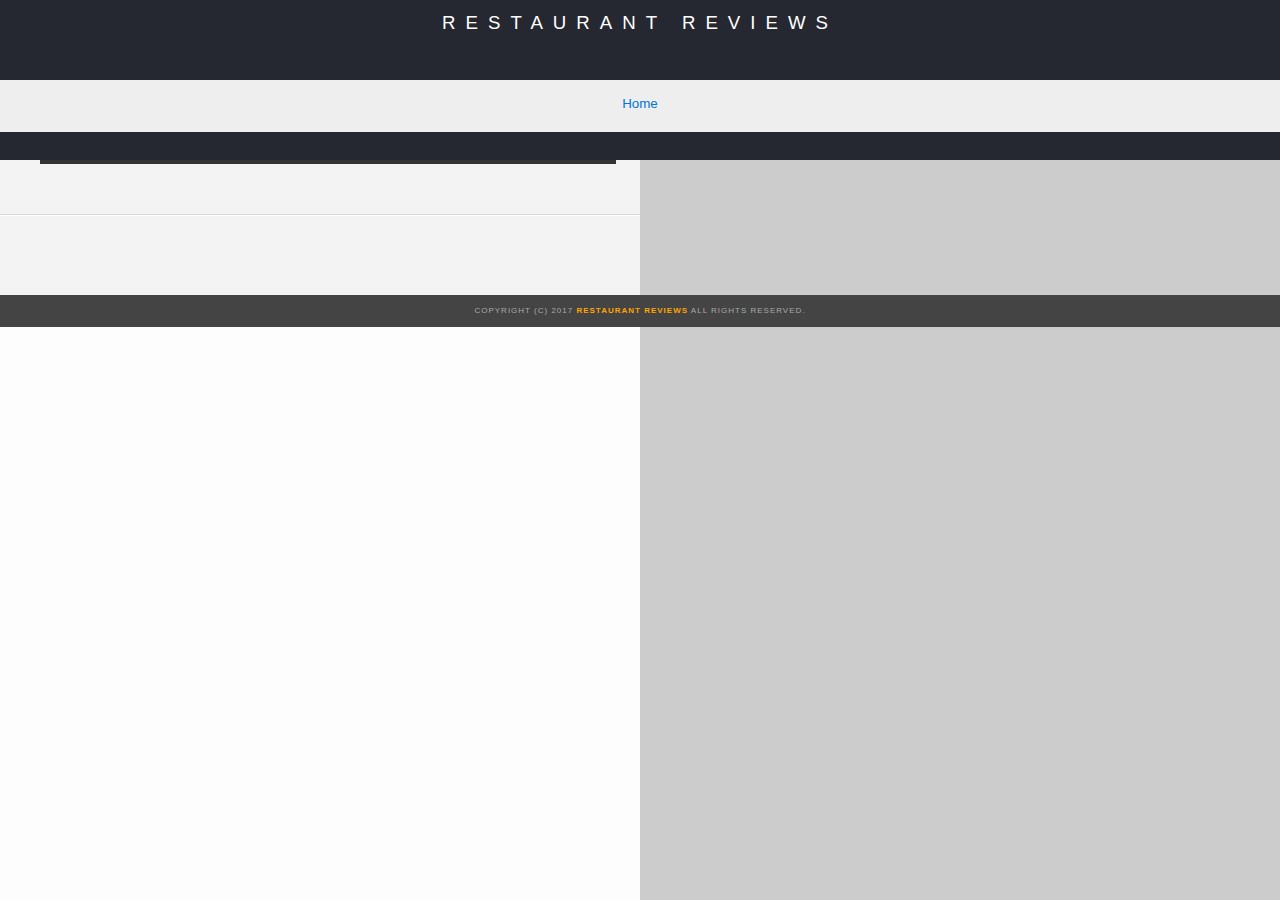
<file: restaurant.html>
<!DOCTYPE html>
<html>

<head>
  <meta name="viewport" content="width=device-width, initial-scale=1">
  <!-- Normalize.css for better cross-browser consistency -->
  <link rel="stylesheet" src="//normalize-css.googlecode.com/svn/trunk/normalize.css" />
  <!-- Main CSS file -->
  <link rel="stylesheet" href="css/styles.css" type="text/css">
  <title>Restaurant Info</title>
</head>

<body class="inside">
  <!-- Beginning header -->
  <header>
    <!-- Beginning nav -->
    <nav>
      <h1><a href="/">Restaurant Reviews</a></h1>
    </nav>
    <!-- Beginning breadcrumb -->
    <nav aria-label="Breadcrumb">
      <ul id="breadcrumb" >
        <li><a href="/">Home</a></li>
      </ul>
    </nav>
    <!-- End breadcrumb -->
    <!-- End nav -->
  </header>
  <!-- End header -->

  <!-- Beginning main -->
  <main id="maincontent">
    <!-- Beginning map -->
    <section id="map-container">
      <div id="map" role="application"></div>
    </section>
    <!-- End map -->
    <!-- Beginning restaurant -->
    <section id="restaurant-container">
      <h2 id="restaurant-name"></h2>
      <picture id="restaurant-pic"></picture>
      <!-- <img id="restaurant-img"> -->
      <p id="restaurant-cuisine"></p>
      <p id="restaurant-address"></p>
      <table id="restaurant-hours"></table>
    </section>
    <!-- end restaurant -->
    <!-- Beginning reviews -->
    <section id="reviews-container">
      <ul id="reviews-list"></ul>
    </section>
    <!-- End reviews -->
  </main>
  <!-- End main -->

  <!-- Beginning footer -->
  <footer id="footer">
    Copyright (c) 2017 <a href="/"><strong>Restaurant Reviews</strong></a> All Rights Reserved.
  </footer>
  <!-- End footer -->

  <!-- Beginning scripts -->
  <!-- Database helpers -->
  <script type="text/javascript" src="js/dbhelper.js"></script>
  <!-- Main javascript file -->
  <script type="text/javascript" src="js/restaurant_info.js"></script>
  <!-- Google Maps -->
  <script async defer src="https://maps.googleapis.com/maps/api/js?libraries=places&callback=initMap"></script>
  <!-- End scripts -->

</body>

</html>
</file>
<file: css/styles.css>
@charset "utf-8";
/* CSS Document */

body,td,th,p{
	font-family: Arial, Helvetica, sans-serif;
	font-size: 10pt;
	color: #333;
	line-height: 1.5;
}
body {
	background-color: #fdfdfd;
	margin: 0;
	position:relative;
}
ul, li {
	font-family: Arial, Helvetica, sans-serif;
	font-size: 10pt;
	color: #333;
}
a {
	color: orange;
	text-decoration: none;
}
a:hover, a:focus {
	color: #3397db;
	text-decoration: none;
}
a img{
	border: none 0px #fff;
}
h1, h2, h3, h4, h5, h6 {
  font-family: Arial, Helvetica, sans-serif;
  margin: 0 0 20px;
}
article, aside, canvas, details, figcaption, figure, footer, header, hgroup, menu, nav, section {
	display: block;
}
#maincontent {
  background-color: #f3f3f3;
  min-height: 100%;
}
#footer {
  background-color: #444;
  color: #aaa;
  font-size: 0.5rem;
  letter-spacing: 1px;
  padding: 10px;
  text-align: center;
  text-transform: uppercase;
}
/* ====================== Navigation ====================== */
nav {
  width: 100%;
  height: 80px;
  background-color: #252831;
  text-align:center;
}
nav h1 {
  margin: auto;
}
nav h1 a {
  color: #fff;
  font-size: 14pt;
  font-weight: 200;
  letter-spacing: 10px;
  text-transform: uppercase;
}
#breadcrumb {
    padding: 10px 40px 16px;
    list-style: none;
    background-color: #eee;
    font-size: 17px;
    margin: 0;
}

/* Display list items side by side */
#breadcrumb li {
    display: inline;
}

/* Add a slash symbol (/) before/behind each list item */
#breadcrumb li+li:before {
    padding: 8px;
    color: black;
    content: "/\00a0";
}

/* Add a color to all links inside the list */
#breadcrumb li a {
    color: #0275d8;
    text-decoration: none;
}

/* Add a color on mouse-over */
#breadcrumb li a:hover {
    color: #01447e;
    text-decoration: underline;
}
/* ====================== Map ====================== */
#map {
  height: 400px;
  width: 100%;
  background-color: #ccc;
}
/* ====================== Restaurant Filtering ====================== */
.filter-options {
  width: 100%;
  height: 50px;
  background-color: #3397DB;
  align-items: center;
}
.filter-options h2 {
  color: white;
  font-size: 1rem;
  font-weight: normal;
  line-height: 1;
  margin: 0 20px;
  display: inline;
}
.filter-options select {
  background-color: white;
  border: 1px solid #fff;
  font-family: Arial,sans-serif;
  font-size: 11pt;
  height: 35px;
  letter-spacing: 0;
  margin: 10px;
  padding: 0 10px;
  width: 200px;
}

/* ====================== Restaurant Listing ====================== */
#restaurants-list {
  background-color: #f3f3f3;
  list-style: outside none none;
  margin: 0;
  padding: 30px 15px 60px;
  text-align: center;
  display: flex;
  flex-wrap: wrap;
  justify-content: space-around;
}
#restaurants-list li {
  background-color: #fff;
  border: 2px solid #ccc;
  font-family: Arial,sans-serif;
  margin: 15px;
  min-height: 380px;
  padding: 0 30px 25px;
  text-align: left;
  width: 270px;
}
#restaurants-list .restaurant-img {
  background-color: #ccc;
  display: block;
  margin: 0;
  max-width: 100%;
  min-height: 248px;
  min-width: 100%;
}
#restaurants-list li h1 {
  color: #f18200;
  font-family: Arial,sans-serif;
  font-size: 14pt;
  font-weight: 200;
  letter-spacing: 0;
  line-height: 1.3;
  margin: 20px 0 10px;
  text-transform: uppercase;
}
#restaurants-list p {
  margin: 0;
  font-size: 11pt;
}
#restaurants-list li a {
  background-color: orange;
  border-bottom: 3px solid #eee;
  color: #fff;
  display: inline-block;
  font-size: 10pt;
  margin: 15px 0 0;
  padding: 8px 30px 10px;
  text-align: center;
  text-decoration: none;
  text-transform: uppercase;
}

/* ====================== Restaurant Details ====================== */
.inside header {
  position: fixed;
  top: 0;
  width: 100%;
  z-index: 1000;
}
.inside #map-container {
  background: blue none repeat scroll 0 0;
  height: 87%;
  position: fixed;
  right: 0;
  top: 80px;
  width: 50%;
}
.inside #map {
  background-color: #ccc;
  height: 100%;
  width: 100%;
}
.inside #footer {
  bottom: 0;
  position: absolute;
  width: calc(100% - 20px);
}
#restaurant-name {
  color: #f18200;
  font-family: Arial,sans-serif;
  font-size: 1.5rem;
  font-weight: 300;
  letter-spacing: 0;
  margin: 3% 3% 3%;
  text-transform: uppercase;
  line-height: 1.1;
}
#restaurant-img {
	width: 90%;
}
#restaurant-address {
  font-size: 12pt;
  margin: 10px 0px;
}
#restaurant-cuisine {
  background-color: #333;
  color: #ddd;
  font-size: 12pt;
  font-weight: 300;
  letter-spacing: 10px;
  margin: 0 0 20px;
  padding: 2px 0;
  text-align: center;
  text-transform: uppercase;
  width: 90%;
  max-width: 600px;
}
#restaurant-container, #reviews-container {
  border-bottom: 1px solid #d9d9d9;
  border-top: 1px solid #fff;
  padding: 140px 40px 30px;
  width: 50%;
}
#reviews-container {
  padding: 30px 40px 80px;
}
#reviews-container h2 {
  color: #f58500;
  font-size: 1.3rem;
  font-weight: 200;
  letter-spacing: -1px;
  padding-bottom: 1pt;
}
#reviews-list {
  margin: 0;
  padding: 0;
}
#reviews-list li {
  background-color: #fff;
  border: 2px solid #f3f3f3;
  display: block;
  list-style-type: none;
  margin: 0 0 30px;
  overflow: hidden;
  padding: 0 20px 20px;
  position: relative;
  width: 85%;
}
#reviews-list li p {
  margin: 0 0 10px;
}
#restaurant-hours td {
  color: #666;
}

.inside .restaurant-img {
  width: 90%;
  max-width: 600px;
}

/* For phone */
@media screen and (max-width:599px) {
  #restaurants-list li {
    max-width: 450px;
    margin-left: auto;
    margin-right: auto;
    font-size: 1.2em;
    width: calc(85% - 20px);
  }

  .filter-options select {
    font-size: 1em;
    width: 42%;
  }
  
  .filter-options {
    padding: 10px 0px 18px 0px;
  }
  
  .filter-options h2 {
    display: block;
  }

  .inside #map-container {
    height: 300px;
    position: static;
    width: 100%;
  }

  #restaurant-container, #reviews-container {
    border-top: 1px solid #fff;
    padding: 2% 5% 0px 5%;
    width: 90%;
  }

  #breadcrumb {
    display: none;
  }
}

/* For small screen or tablet */
@media screen and (max-width: 1199px) {
  #restaurants-list li {
    margin:10px 0 10px 0;
  }

  .inside #map-container {
    height: 500px;
    position: static;
    width: 100%;
  }

  #restaurant-container, #reviews-container {
    border-top: 1px solid #fff;
    padding: 2% 5% 0px 5%;
    width: 90%;
  }

  #breadcrumb {
    display: none;
  }
}

/* For large size screen */
@media screen and (min-width: 1200px) {
  #mainpage-content {
    width: 1200px;
    margin-left: auto;
    margin-right: auto;
  }

  .inside #map-container {
    height: 100%;
  }
}
</file>
